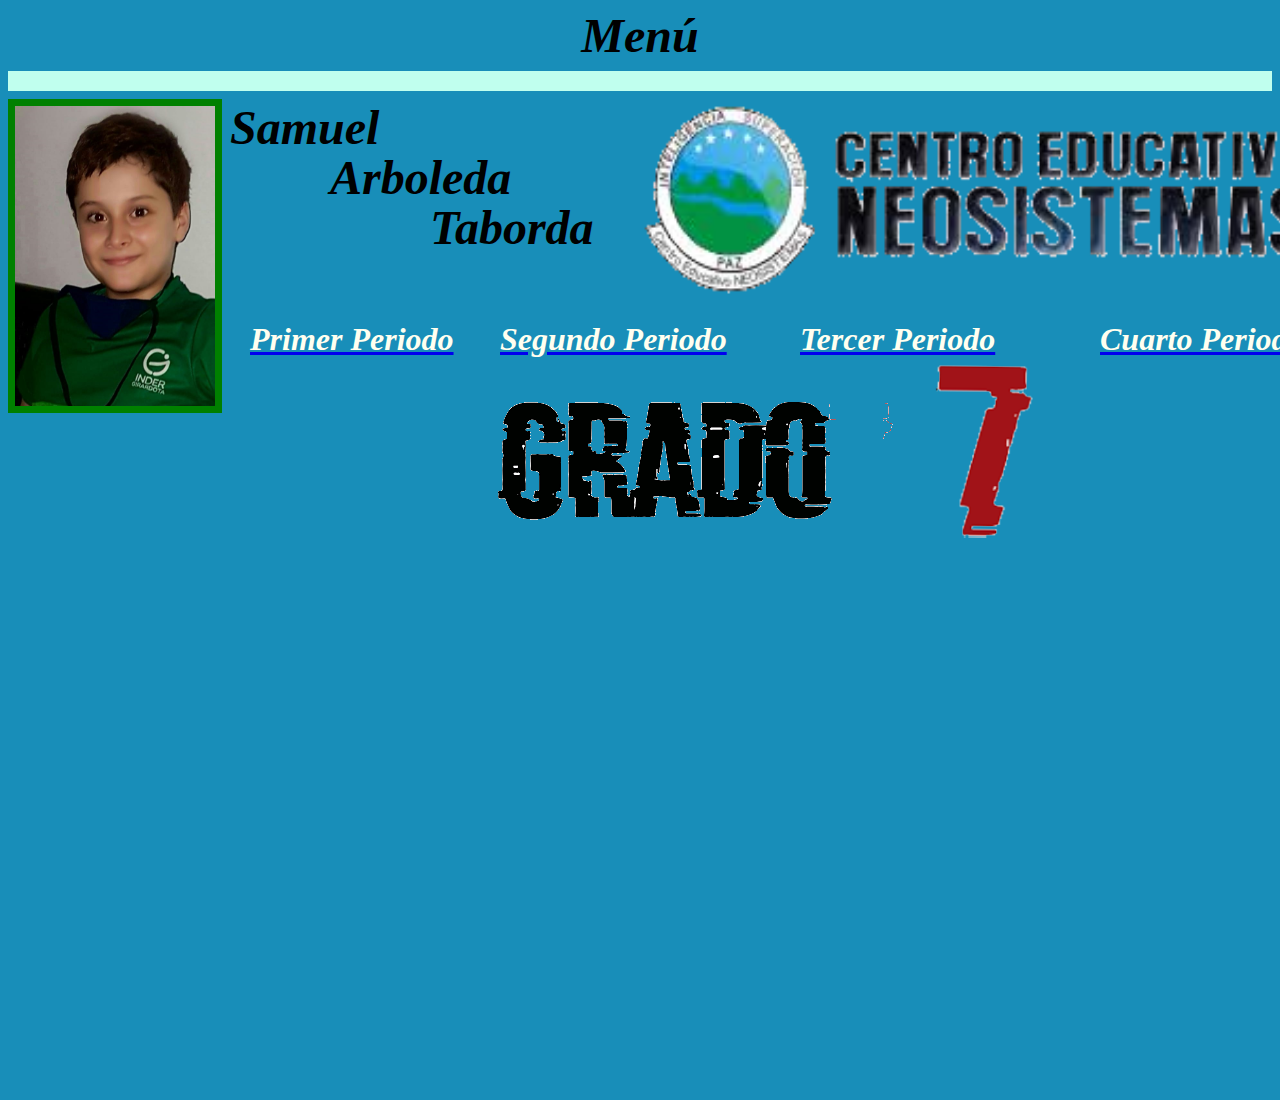
<file: index.html>
<!DOCTYPE html>
<html>
<head> 
	<meta charset="utf-8">
	<title> Pagína de trabajos</title>
</head>
<body bgcolor="#188EB9">
	<font face="Bahnschrift SemiBold" size="30px" color="black "><center><b><i>Menú</i></b></center></font>
	<hr color="coffee" size="20px">
	<img style="border: 7px solid; color: green;"src="samuel1.jpeg"alt="" width="200" height="300">
	<div style="position: absolute;top: 100px;left:230px"><font face="Bahnschrift SemiBold" size="10px" color="black "><left><b><i> Samuel<left></b></i></font></div>
	<div style="position: absolute;top: 150px;left: 330px"><font face="Bahnschrift SemiBold" size="10px" color="black "><left><b><i> Arboleda<left></b></i></font></div>
	<div style="position: absolute;top: 200px;left: 430px"><font face="Bahnschrift SemiBold" size="10px" color="black "><left><b><i> Taborda<left></b></i></font></div>
	<div style="position: absolute;top: 100px; left:630px"><img src="colegio.png" style="border: 0px solid; color: green;width:700px; height:200px"></div> 

	<div style="position: absolute;top: 300px; left: 250px;z-index: 10;background-size: cover;width:900px; height:800px"><a href="p1.html"><font face="Bahnschrift SemiBold" color="#FFFFF"><h1><i>Primer Periodo</i></h1></font></a></div>    


	 <div style="position: absolute;top: 300px; left: 500px;z-index: 10;background-size: cover;width:900px; height:800px"><a href="p2.html"><font face="Bahnschrift SemiBold" color="#FFFFF"><h1><i>Segundo Periodo</i></h1></font></a></div>    

	<div style="position: absolute;top: 300px; left: 800px;z-index: 10;background-size: cover;width:900px; height:800px"><a href="tp.html"><font face="Bahnschrift SemiBold" color="#FFFFF"><h1><i>Tercer Periodo</i></h1></font></a></div>    

	<div style="position: absolute;top: 300px; left: 1100px;z-index: 10;background-size: cover;width:900px; height:800px"><a href="p4.html"><font face="Bahnschrift SemiBold" color="#FFFFF"><h1><i>Cuarto Periodo</i></h1></font></a></div>    

	<div style="position: absolute;top: 100px; left: 50px; z-index:5;" ><img src="grado.png"></div> 

	<div style="position: absolute;top: 110px; left: 200px ;z-index: 5;"><img src="septimo.png"></div>          	
       	 	         	
</body>  	
</html>
</file>
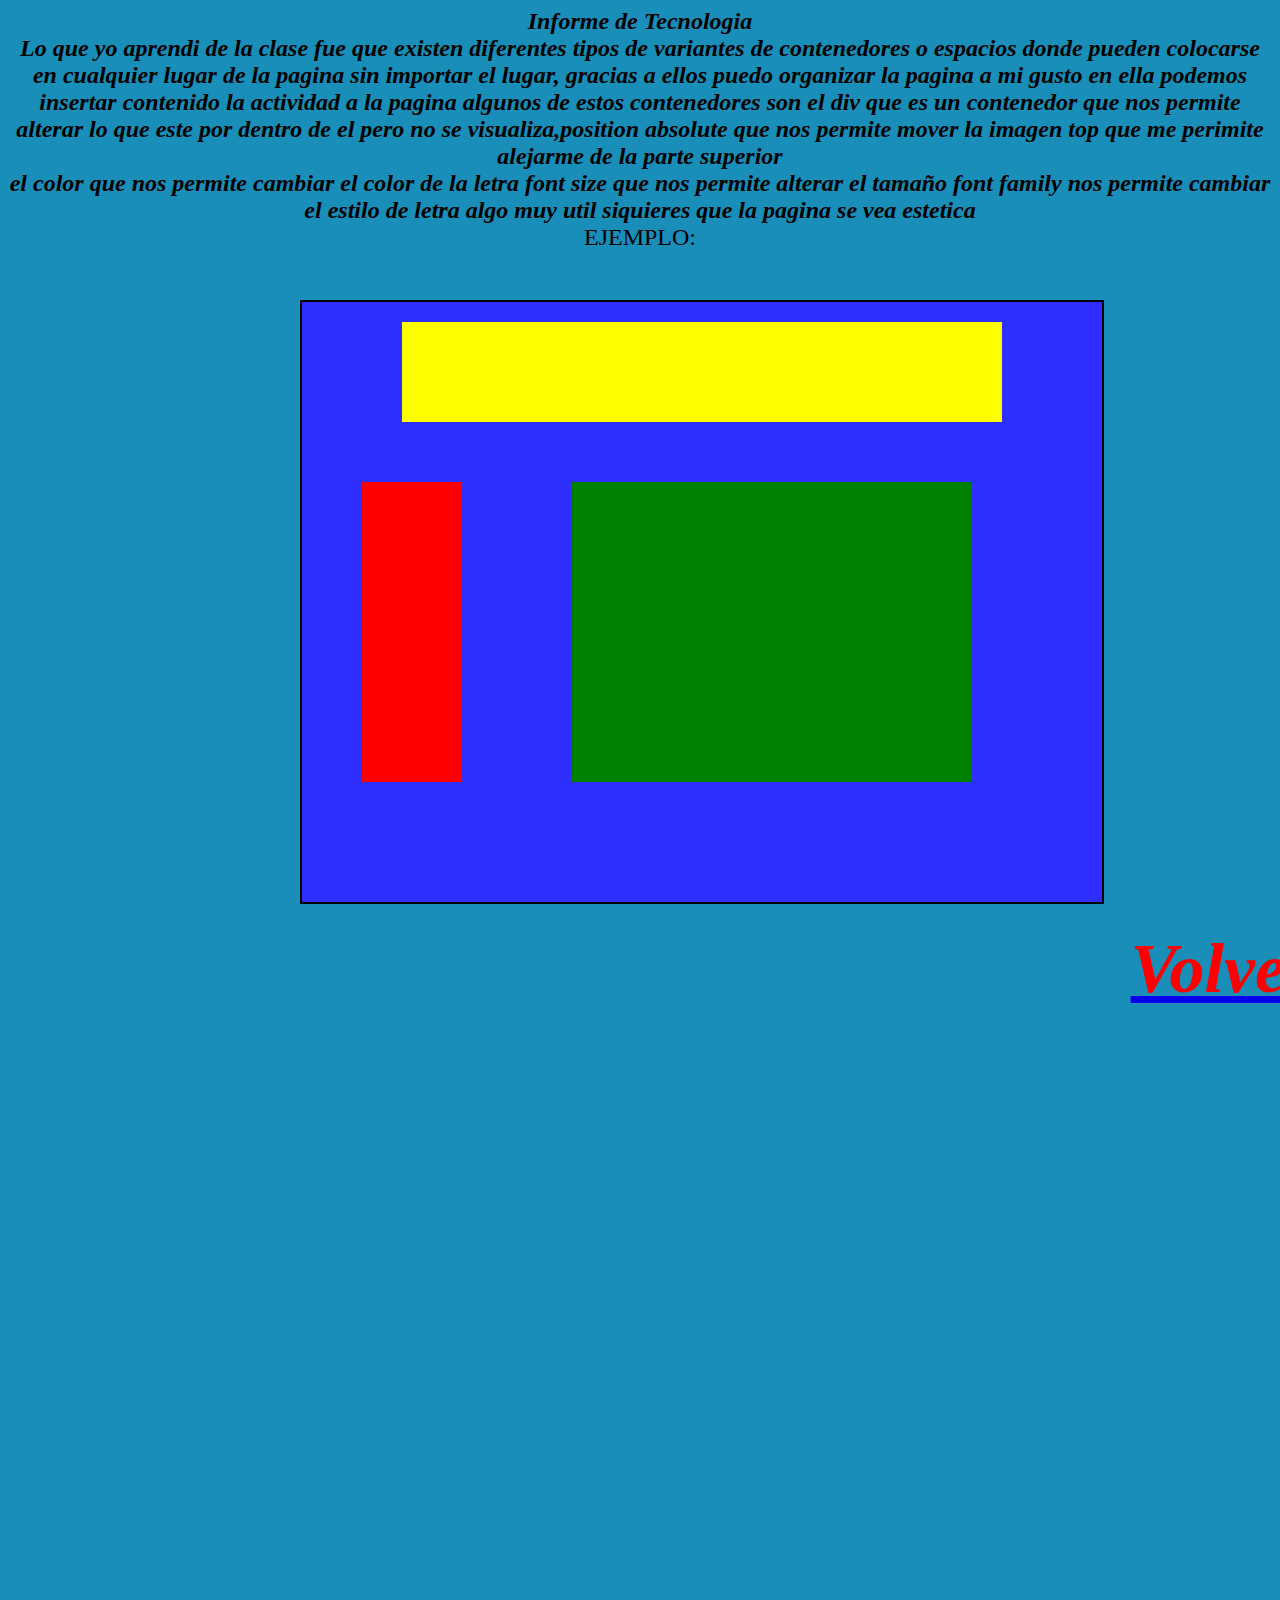
<file: A1.html>
<!DOCTYPE html>
<html>
<head>
	<title>Actividad 1</title>
</head>
<body bgcolor="#188EB9"><div>
	<center>
	<font face="Bahnschrift SemiBold" size="5px" color="black "><center><b><i>Informe de Tecnologia</i></b></center></font>
<div style=”text-align: justify;” 
style="position: absolute;top: 50px;right:  300px"><font face="Bahnschrift SemiBold" size="5px" color="black "><right><b><i>Lo que yo aprendi de la clase fue que existen
diferentes tipos de variantes de contenedores 
o espacios donde pueden colocarse en cualquier
lugar de la pagina sin importar el lugar, gracias a ellos puedo organizar la pagina a mi gusto
en ella podemos insertar  contenido la actividad a la pagina algunos de estos contenedores son
el div que es un contenedor que nos permite alterar
lo que este por dentro de el pero no se visualiza,position absolute que nos permite mover la imagen top que me perimite alejarme de la parte superior<br>
el color que nos permite cambiar el color de la letra
font size que nos permite alterar el tamaño font family nos permite cambiar el estilo de letra algo muy util siquieres que la pagina se vea estetica</i></b></right><br>
EJEMPLO:
<br>
</font>
</div>
<div style=" position: absolute;top: 300px; left: 300px;width: 800px; height: 600px; background: #2E2EFE; border:solid black 2px; ">

	 	 <div style=" position: absolute;top:20px; left:100px;width: 600px; height: 100px; background: yellow; font-size: 35px;font-family: Cooper Black;">
	 	 	<br>
	 	 	
	 	 	
	 	 </div>

	 	 <div style=" position: absolute;top:170px; left:50px;width: 500px; height: 400px; background: ; font-size: 35px;">

	 	 	<div style=" position: absolute;top:10px; left:10px;width: 100px; height: 300px; background: red;">
	 	 		
	 	 	</div>

	 	 	<div style=" position: absolute;top:10px; left:220px;width: 400px; height: 300px; background: green ;">
<div style="position: absolute;top: 400px; left: 200px;z-index: 10;background-size: cover;width:900px; height:800px"><a href="index.html"><font face="Bahnschrift SemiBold" color="#FF0000"><h1><i>Volver</i></h1></font></a></div>
	 	 			
	 	 				





	 	 		</table>
	 	 	</div>
	 	 	
	 	 </div>



	 </div>








</center>







</div>
</body>
</html>
</file>
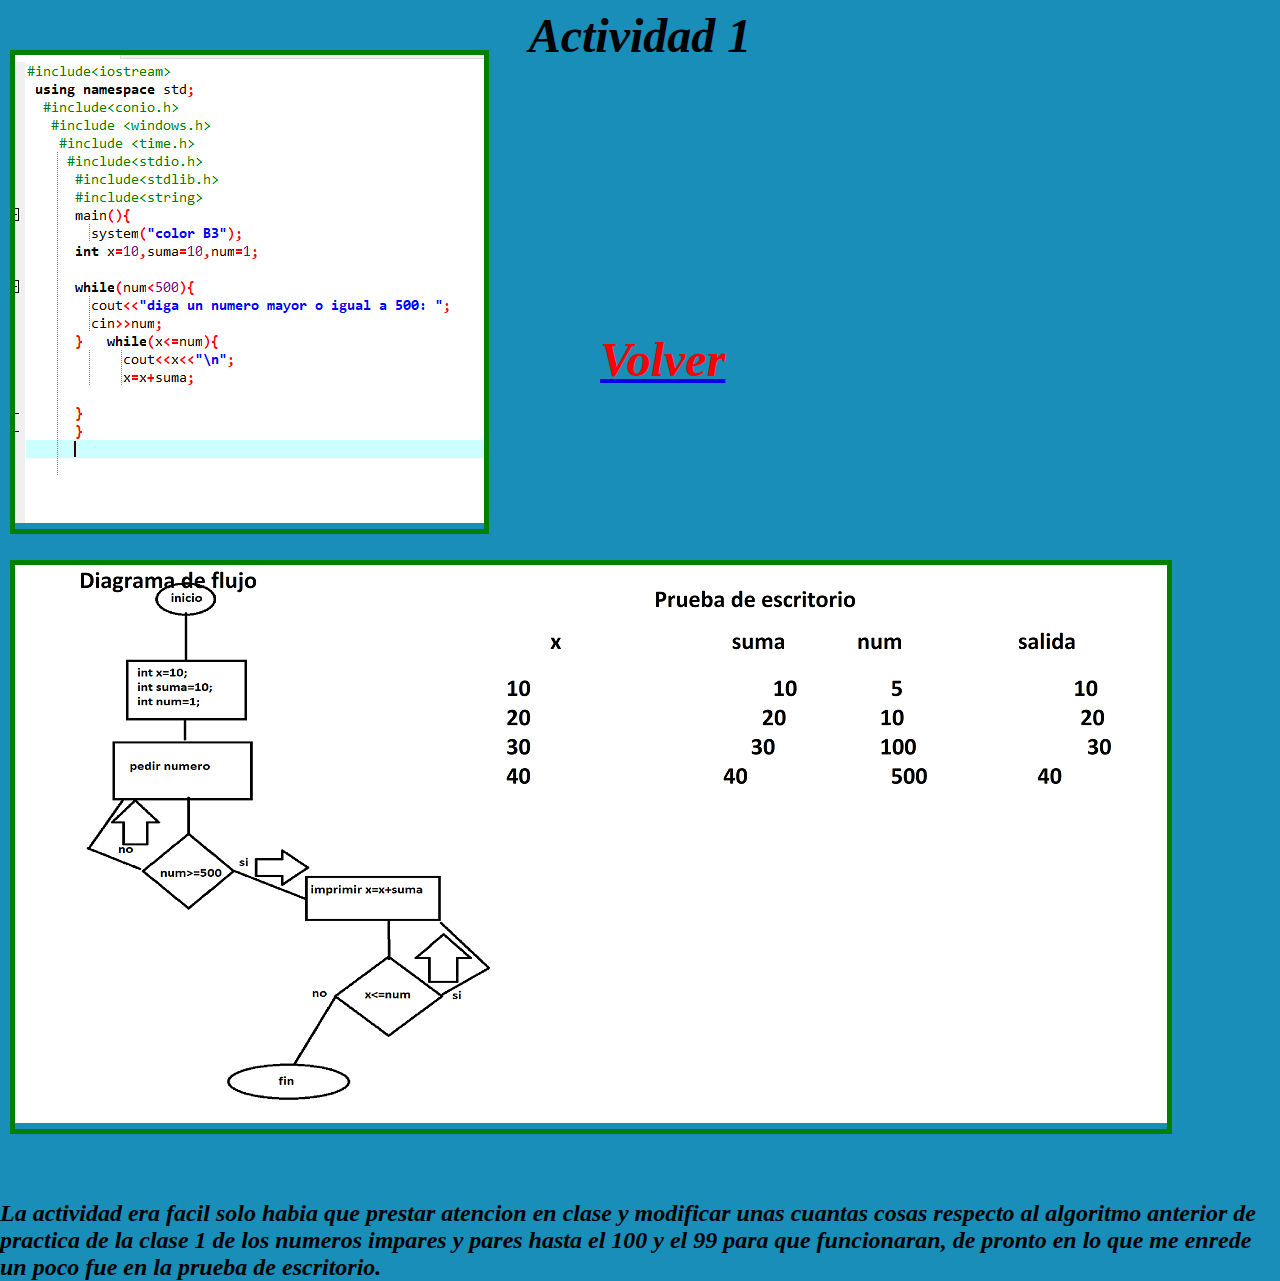
<file: A1p2.html>
<!DOCTYPE html>
<html>
<head>
	<title>Pagina de trabajos</title>
</head>
<body bgcolor="#188EB9">
	<font face="Bahnschrift SemiBold" size="30px" color="black "><center><b><i>Actividad 1</i></b></center></font>
<div 
 style="position: absolute;top: 1200px;right:  10px"><font face="Bahnschrift SemiBold" size="5px" color="black "><right><b><i>La actividad era facil solo habia que prestar 
 atencion en clase y modificar unas cuantas cosas respecto al algoritmo
  anterior de practica de la clase 1 de los numeros impares y pares 
hasta el 100 y el 99  para que funcionaran, de pronto en lo que me enrede
 un poco fue en la prueba de escritorio.</i></b></right><br></div>

 <div style="position: absolute;top: 300px; left: 600px;z-index: 10;background-size: cover;width:900px; height:800px"><a href="index.html"><font face="Bahnschrift SemiBold" color="#FF0000"><h1><i>Volver</i></h1></font></a></div>
	      	              <div style="position: absolute;top: 560px; left: 10px;z-index: 10;background-size: cover;border: solid 5px green"><img src="diagrama.png"></div>
	      	              <div style="position: absolute;top: 50px; left: 10px;z-index: 10;background-size: cover;border: solid 5px green"><img src="actividad.png"></div>






















</body>
</html>
</file>
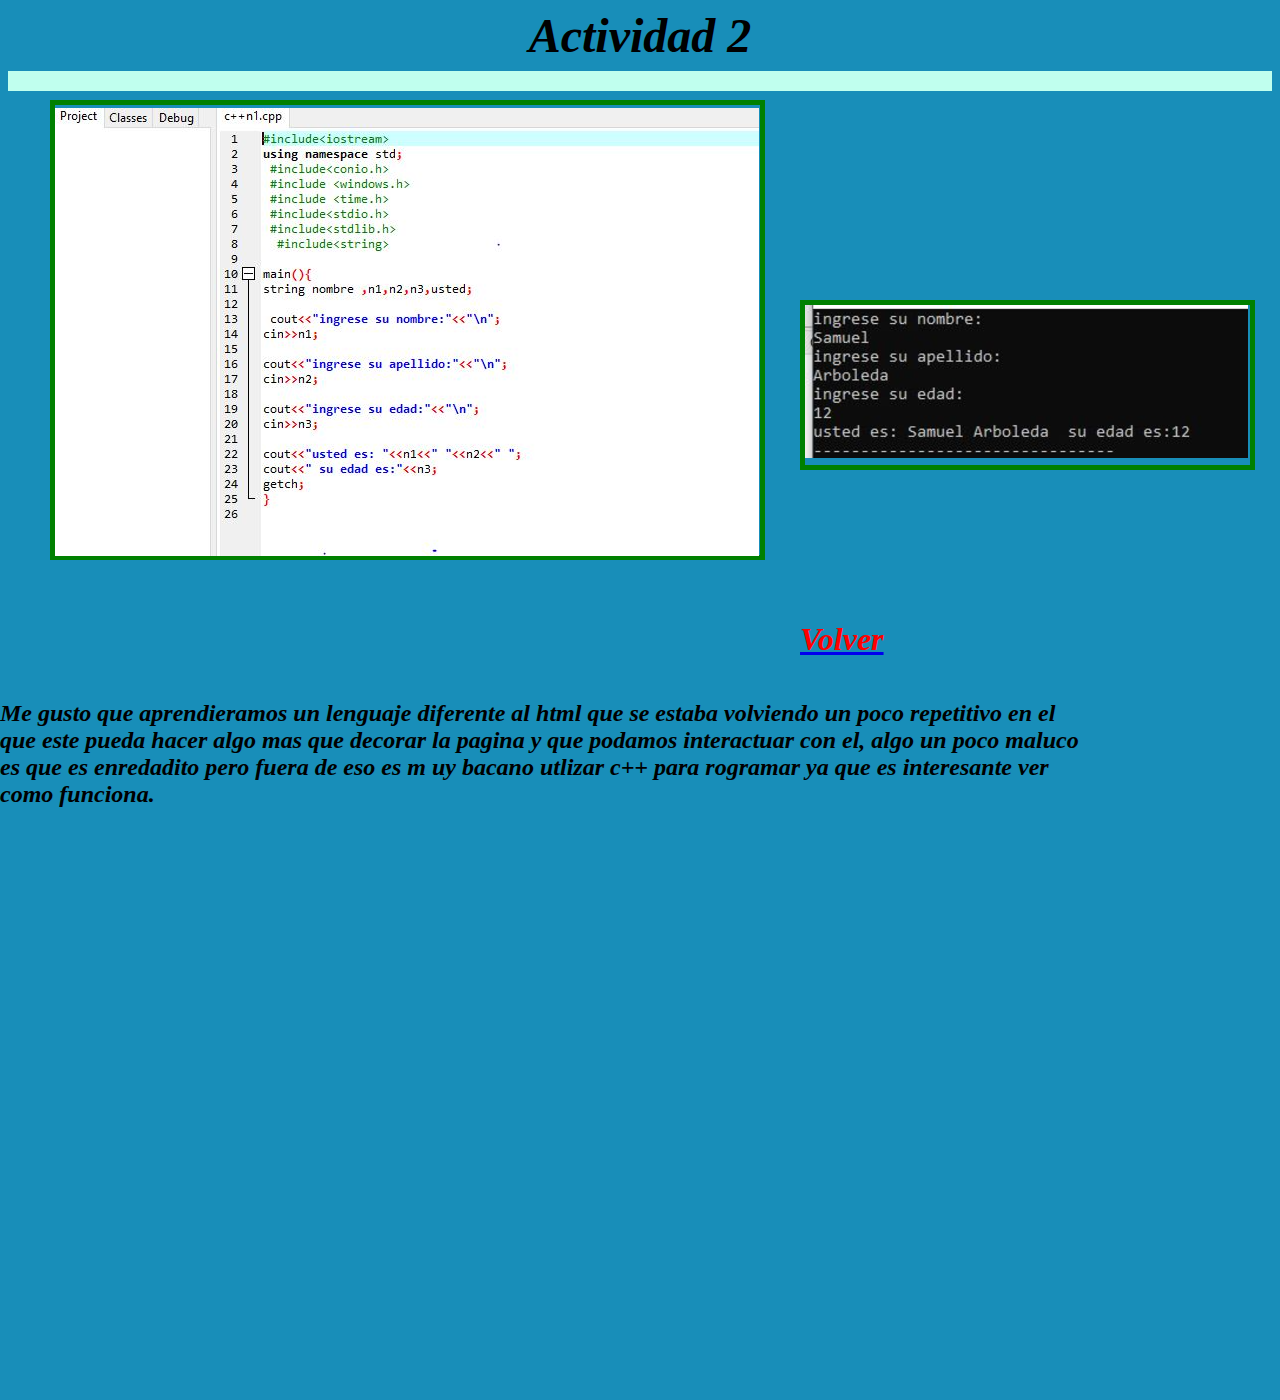
<file: A2.html>
<!DOCTYPE html>
<html>
<head> 
	<meta charset="utf-8">
	<title> Pagína de trabajos</title>
</head>
<body bgcolor="#188EB9">
	<font face="Bahnschrift SemiBold" size="30px" color="black "><center><b><i>Actividad 2</i></b></center></font>
	<hr color="coffee" size="20px">
	<div style="position: absolute;top:100px; left: 50px;z-index: 10;background-size: cover;width:705px; height:450px;border:green 5px solid; "><img src="captura.png"></div>
<div style="position: absolute;top: 300px; left: 800px;z-index: 10;background-size: cover;border: solid 5px green"><img src="ayudaaaa.png"></div>
	<div style="position: absolute;top: 600px; left: 800px;z-index: 10;background-size: cover;width:900px; height:800px"><a href="index.html"><font face="Bahnschrift SemiBold" color="#FF0000"><h1><i>Volver</i></h1></font></a></div>
	<div 
 style="position: absolute;top: 700px;right:  200px"><font face="Bahnschrift SemiBold" size="5px" color="black "><right><b><i>Me gusto que aprendieramos un lenguaje diferente al html que se estaba volviendo un poco repetitivo en el que este pueda hacer algo mas que decorar la pagina y que podamos interactuar con el, algo un poco maluco es que es enredadito pero fuera de eso es m uy bacano utlizar c++ para rogramar ya que es interesante ver como funciona.</i></b></right><br></div>
	      	              </body>  	
</html>
</file>
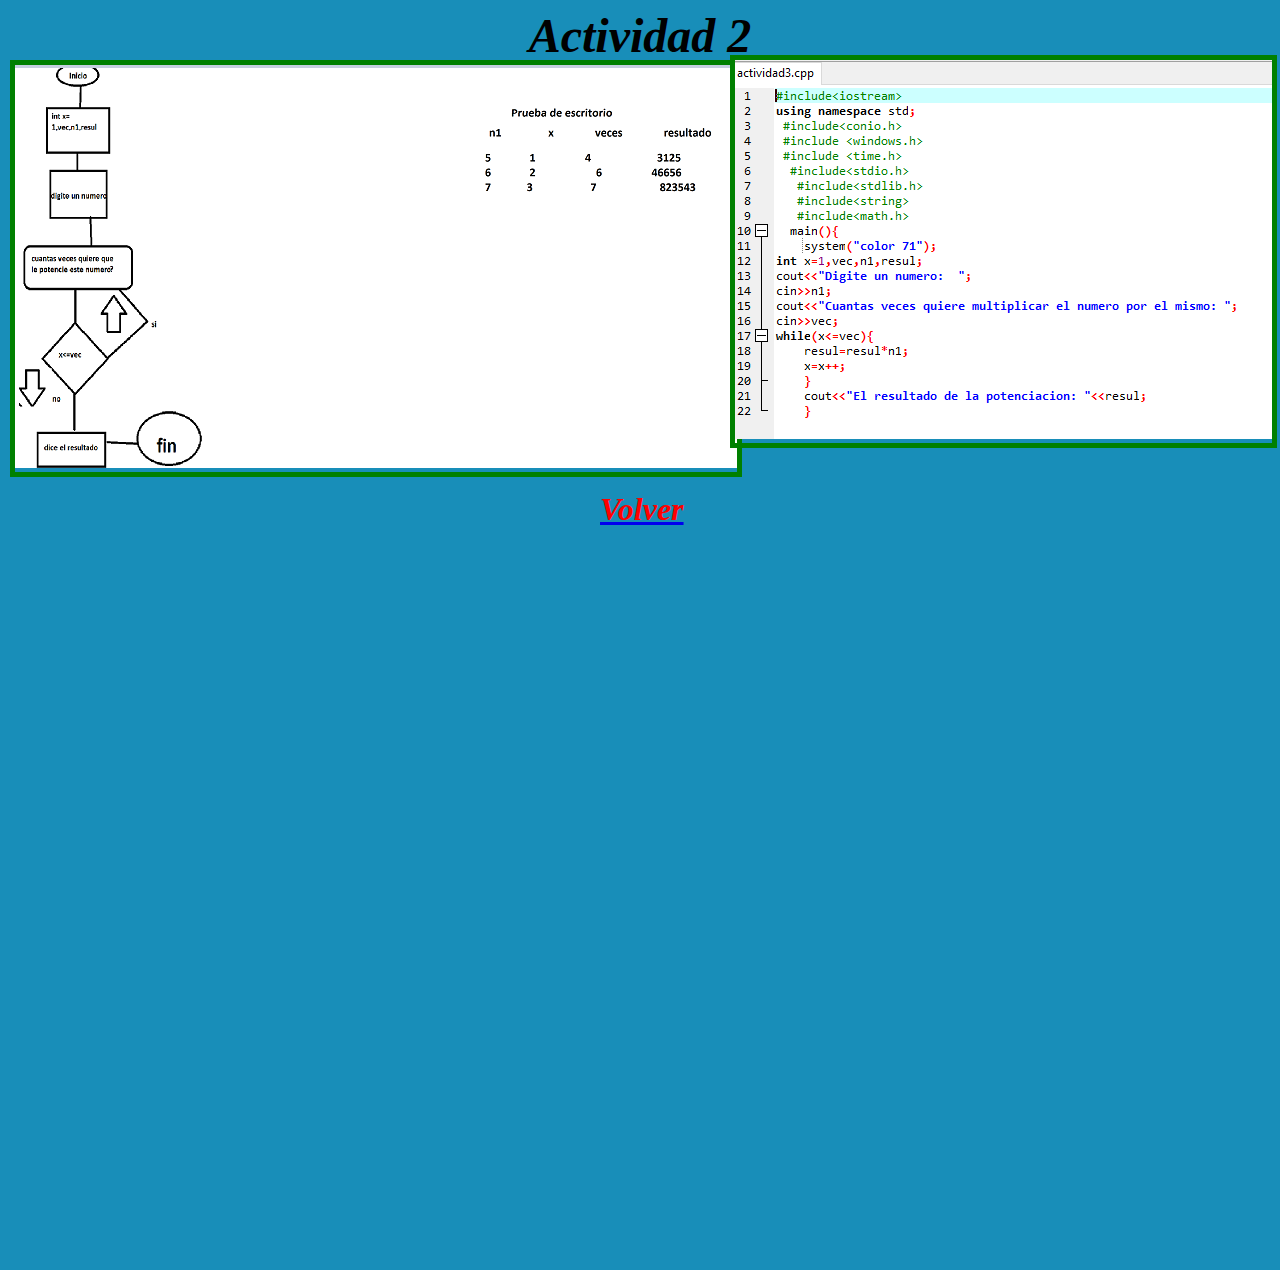
<file: A2p2.html>
<!DOCTYPE html>
<html>
<head>
	<title></title>
</head>
<body bgcolor="#188EB9">
	<font face="Bahnschrift SemiBold" size="30px" color="black "><center><b><i>Actividad 2 </i></b></center></font> 
	  <div style="position: absolute;top: 470px; left: 600px;z-index: 10;background-size: cover;width:900px; height:800px"><a href="index.html"><font face="Bahnschrift SemiBold" color="#FF0000"><h1><i>Volver</i></h1></font></a></div>
<div style="position: absolute;top: 60px; left: 10px;z-index: 10;background-size: cover;border: solid 5px green"><img src="diagramapreueba2.png"></div>
<div style="position: absolute;top: 55px; left: 57%;z-index: 10;background-size: cover;border: solid 5px green"><img src="actividad33.png"></div>
</body>
</html>
</file>
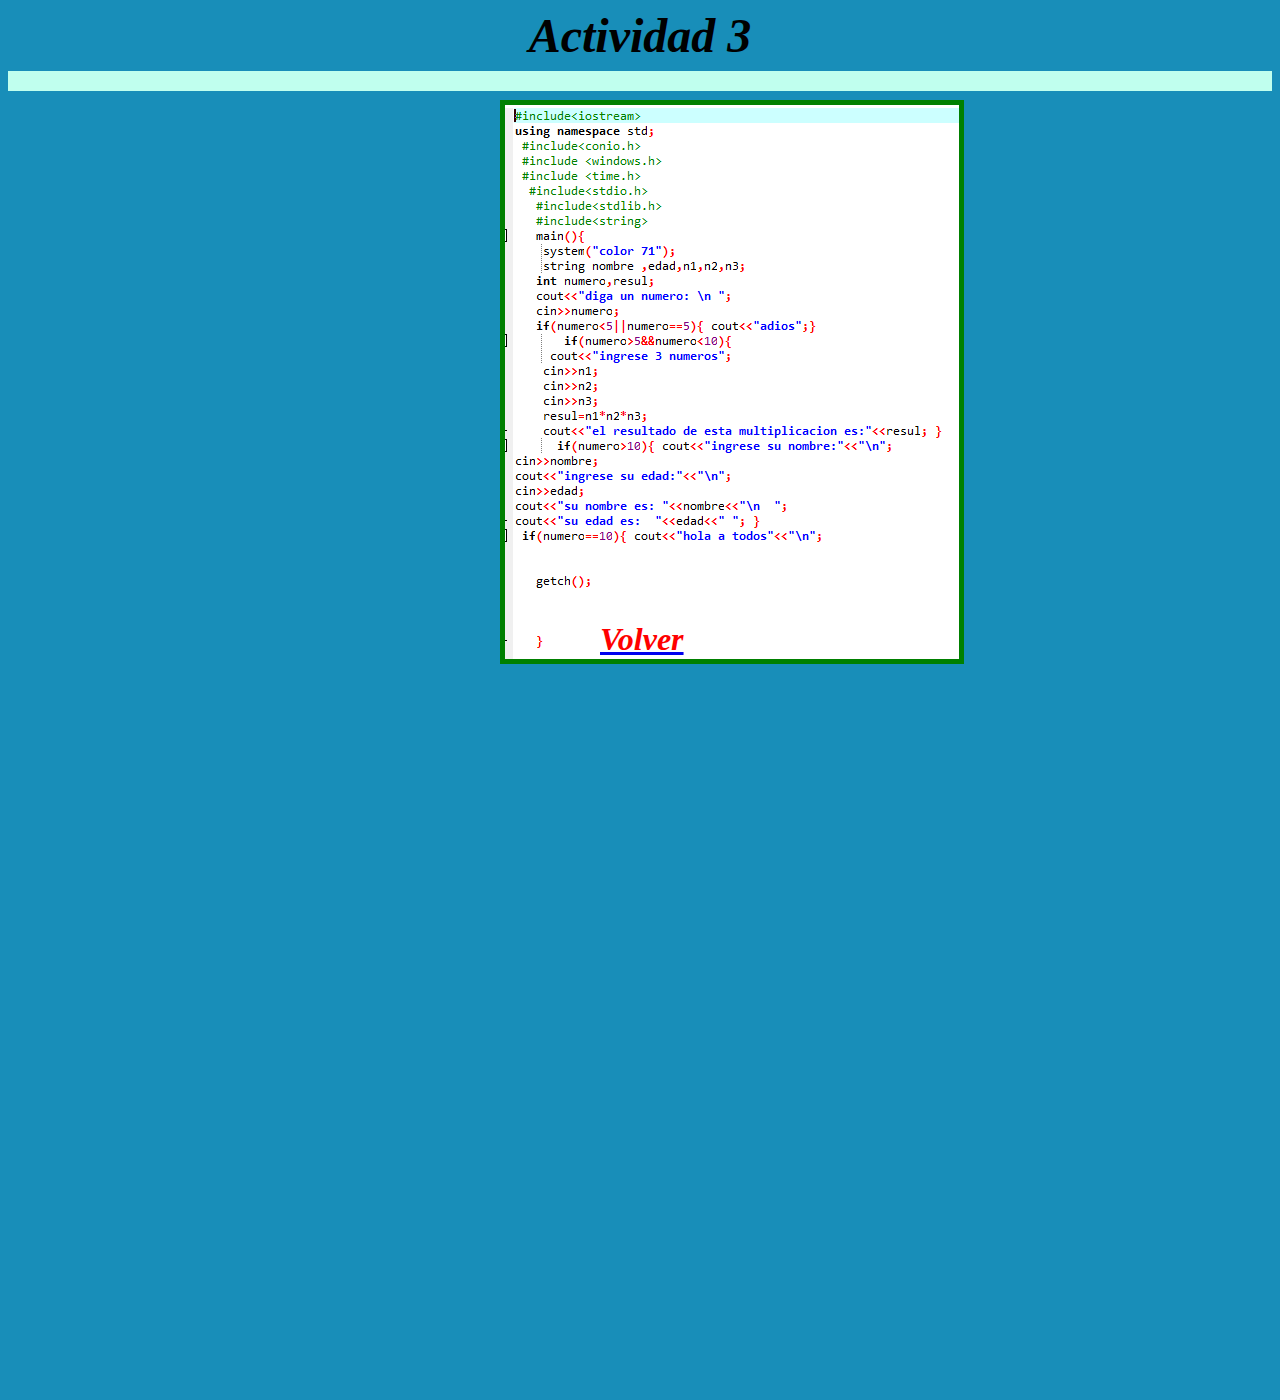
<file: A3.html>
<doctype html>
	<html>
	<head> 
		<meta charset="utf-8">
		<title> Pagína de trabajos</title>
	<head>
	      <body bgcolor="#188EB9">
	      	   <font face="Bahnschrift SemiBold" size="50px" color="black "><center><b><i>Actividad 3</i></b></center></font>
	      	        <hr color="coffee" size="20px">
	      	        <div style="position: absolute;top: 100px; left: 500px;z-index: 10;background-size: cover;border: solid 5px green"><img src="3a.png"></div>
	      	              <div style="position: absolute;top: 600px; left: 600px;z-index: 10;background-size: cover;width:900px; height:800px"><a href="index.html"><font face="Bahnschrift SemiBold" color="#FF0000"><h1><i>Volver</i></h1></font></a></div>
	      	              </body>  	
</html>
</file>
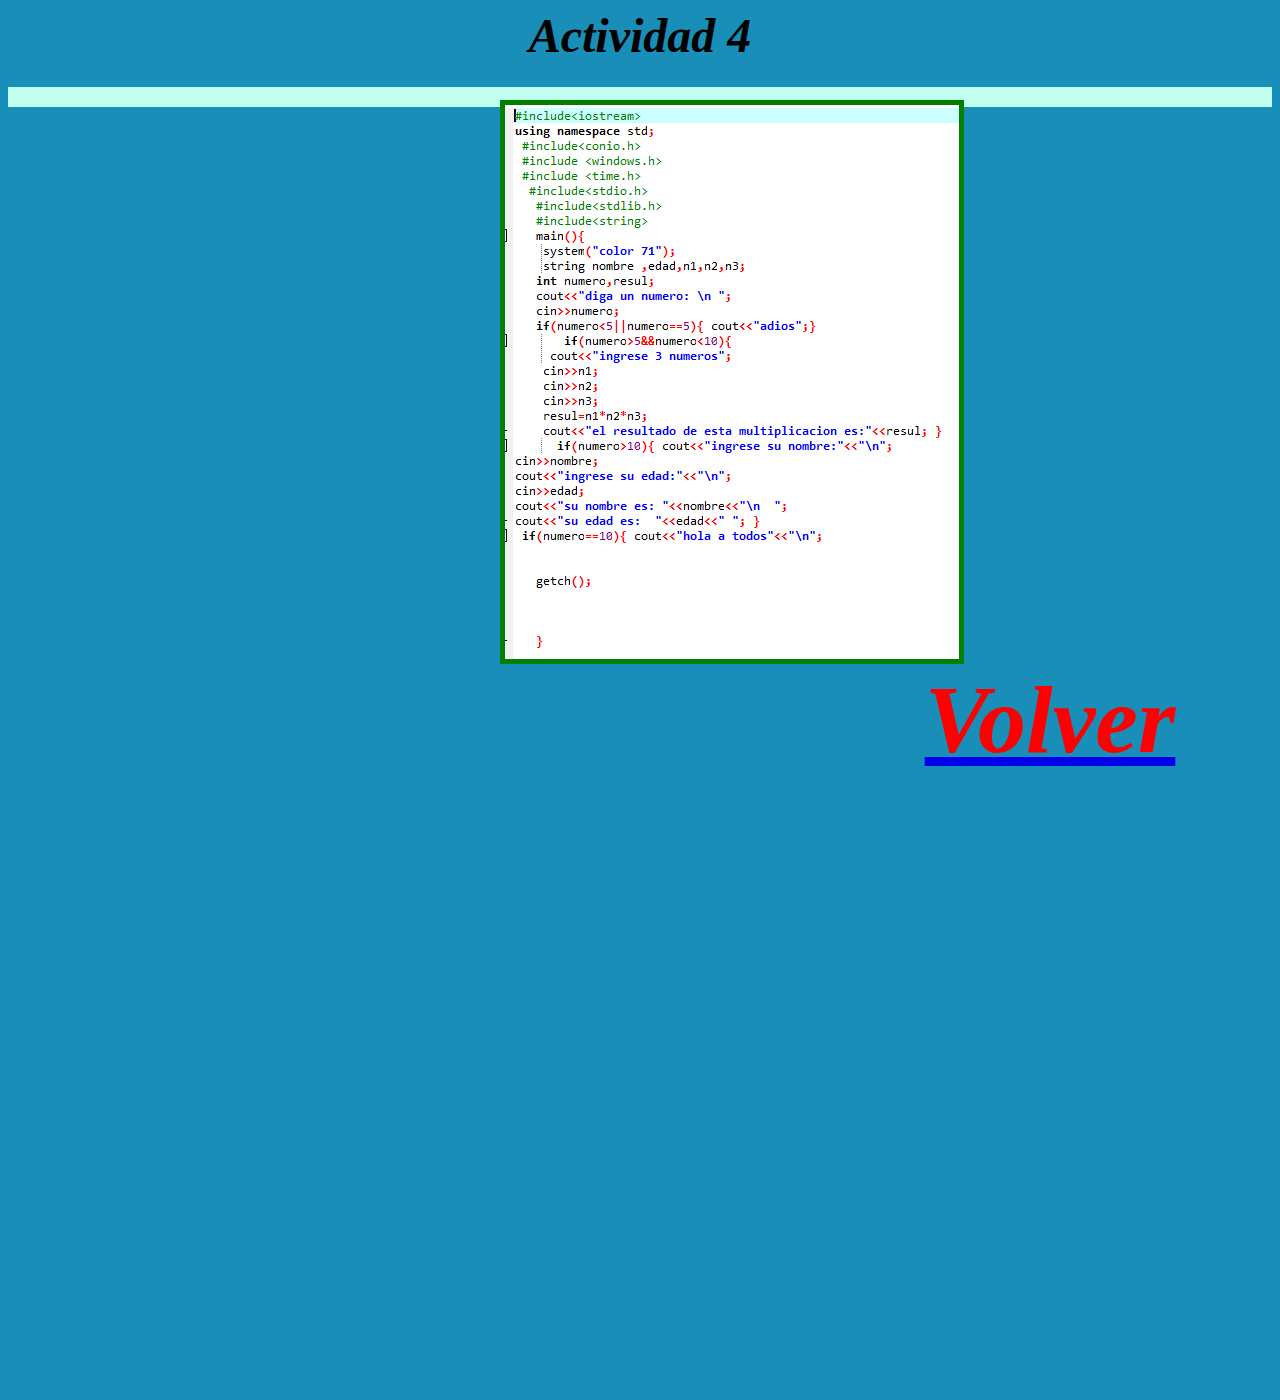
<file: A4.html>
<doctype html>
	<html>
	<head> 
		<meta charset="utf-8">
		<title> Pagína de trabajos</title>
	<head>
		
	      <body bgcolor="#188EB9">
	      	   <font face="Bahnschrift SemiBold" size="50px" color="black "><center><b><i>Actividad 4<center><b><i>	      	        <hr color="coffee" size="20px">
	      	        <div style="position: absolute;top: 100px; left: 500px;z-index: 10;background-size: cover;border: solid 5px green"><img src="3a.png"></div>
	      	              <div style="position: absolute;top: 600px; left: 600px;z-index: 10;background-size: cover;width:900px; height:800px"><a href="index.html"><font face="Bahnschrift SemiBold" color="#FF0000"><h1><i>Volver</i></h1></font></a></div>
	      	              </body>  	
</html>
</file>
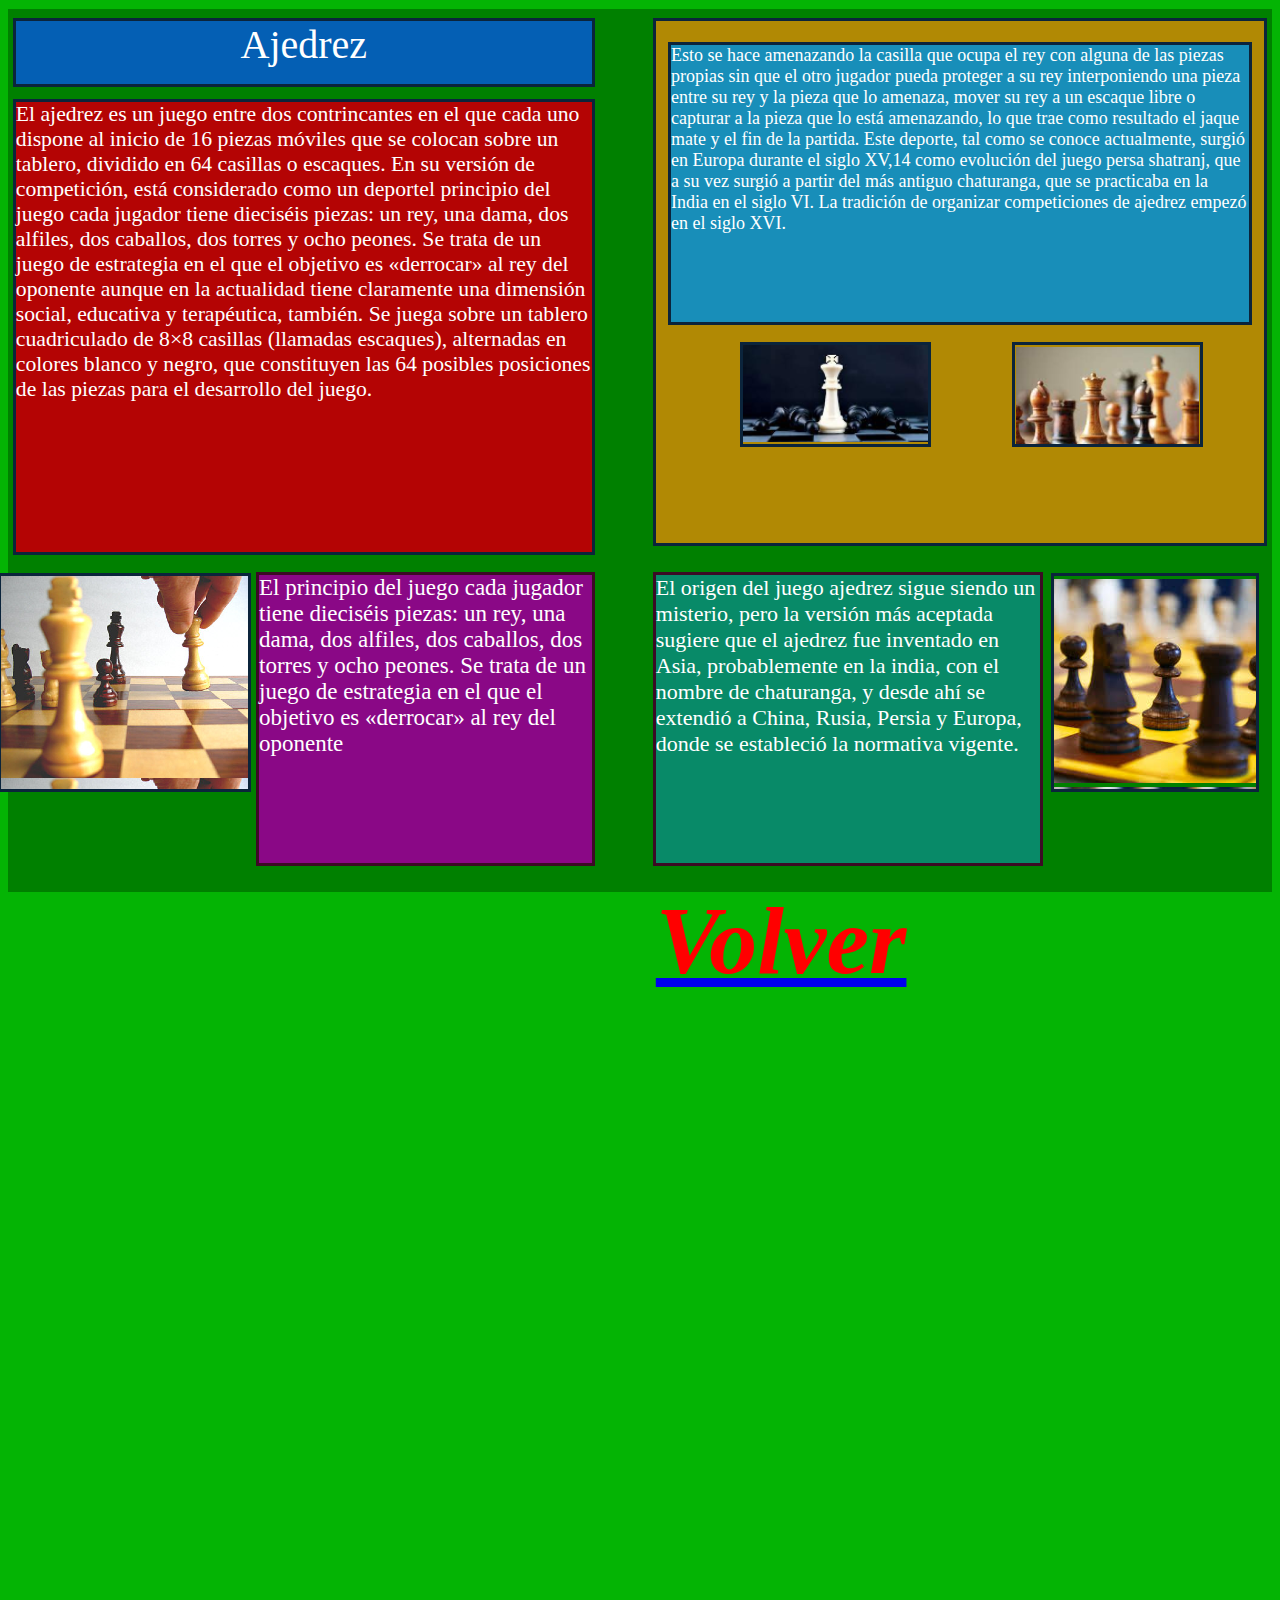
<file: a4p2.html>
<!DOCTYPE html>
<html>
<head>
	<title>Pagina de trabajos</title>
		<link rel="stylesheet" type="text/css" href="a4p2.css">
</head>
<body>
	<div class="#188EB9">
<div class="cuno"></div>
<font face="Bahnschrift SemiBold" size="30px" color="white"><center><font face="Bahnschrift SemiBold" size="50px" color="black "><div class="titulo">Ajedrez</div></center>
<font face="Bahnschrift SemiBold" size="50px" color="white "><div class="parrafo">El ajedrez es un juego entre dos contrincantes en el que cada uno dispone al inicio de 16 piezas móviles que se colocan sobre un tablero,​ dividido en 64 casillas o escaques. En su versión de competición, está considerado como un deportel principio del juego cada jugador tiene dieciséis piezas: un rey, una dama, dos alfiles, dos caballos, dos torres y ocho peones. Se trata de un juego de estrategia en el que el objetivo es «derrocar» al rey del oponente aunque en la actualidad tiene claramente una dimensión social, educativa​ y terapéutica,​ también.
Se juega sobre un tablero cuadriculado de 8×8 casillas (llamadas escaques), alternadas en colores blanco y negro, que constituyen las 64 posibles posiciones de las piezas para el desarrollo del juego. </div>
<font face="Bahnschrift SemiBold" size="30px" color="white "><div class="parrafo1">El principio del juego cada jugador tiene dieciséis piezas: un rey, una dama, dos alfiles, dos caballos, dos torres y ocho peones. Se trata de un juego de estrategia en el que el objetivo es «derrocar» al rey del oponente</div>

<font face="Bahnschrift SemiBold" size="50px" color="white "><div class="parrafo3">El origen del juego ajedrez sigue siendo un misterio, pero la versión más aceptada sugiere que el ajedrez fue inventado en Asia, probablemente en la india, con el nombre de chaturanga, y desde ahí se extendió a China, Rusia, Persia y Europa, donde se estableció la normativa vigente.</div>
<div class="funo"><div class="parrafo2"> Esto se hace amenazando la casilla que ocupa el rey con alguna de las piezas propias sin que el otro jugador pueda proteger a su rey interponiendo una pieza entre su rey y la pieza que lo amenaza, mover su rey a un escaque libre o capturar a la pieza que lo está amenazando, lo que trae como resultado el jaque mate y el fin de la partida.

Este deporte, tal como se conoce actualmente, surgió en Europa durante el siglo XV,14​ como evolución del juego persa shatranj, que a su vez surgió a partir del más antiguo chaturanga, que se practicaba en la India en el siglo VI. La tradición de organizar competiciones de ajedrez empezó en el siglo XVI.
<div class="foto2"></div>
<div class="foto3"></div>
	</div>
<div class="foto1"></div>
<div class="foto4"></div>
<div style="position: absolute;top: 800px; left: 0px;z-index: 10;background-size: cover;width:900px; height:800px"><a href="index.html"><font face="Bahnschrift SemiBold" color="#FF0000"><h1><i>Volver</i></h1></font></a></div>
</body>
</html>
</file>
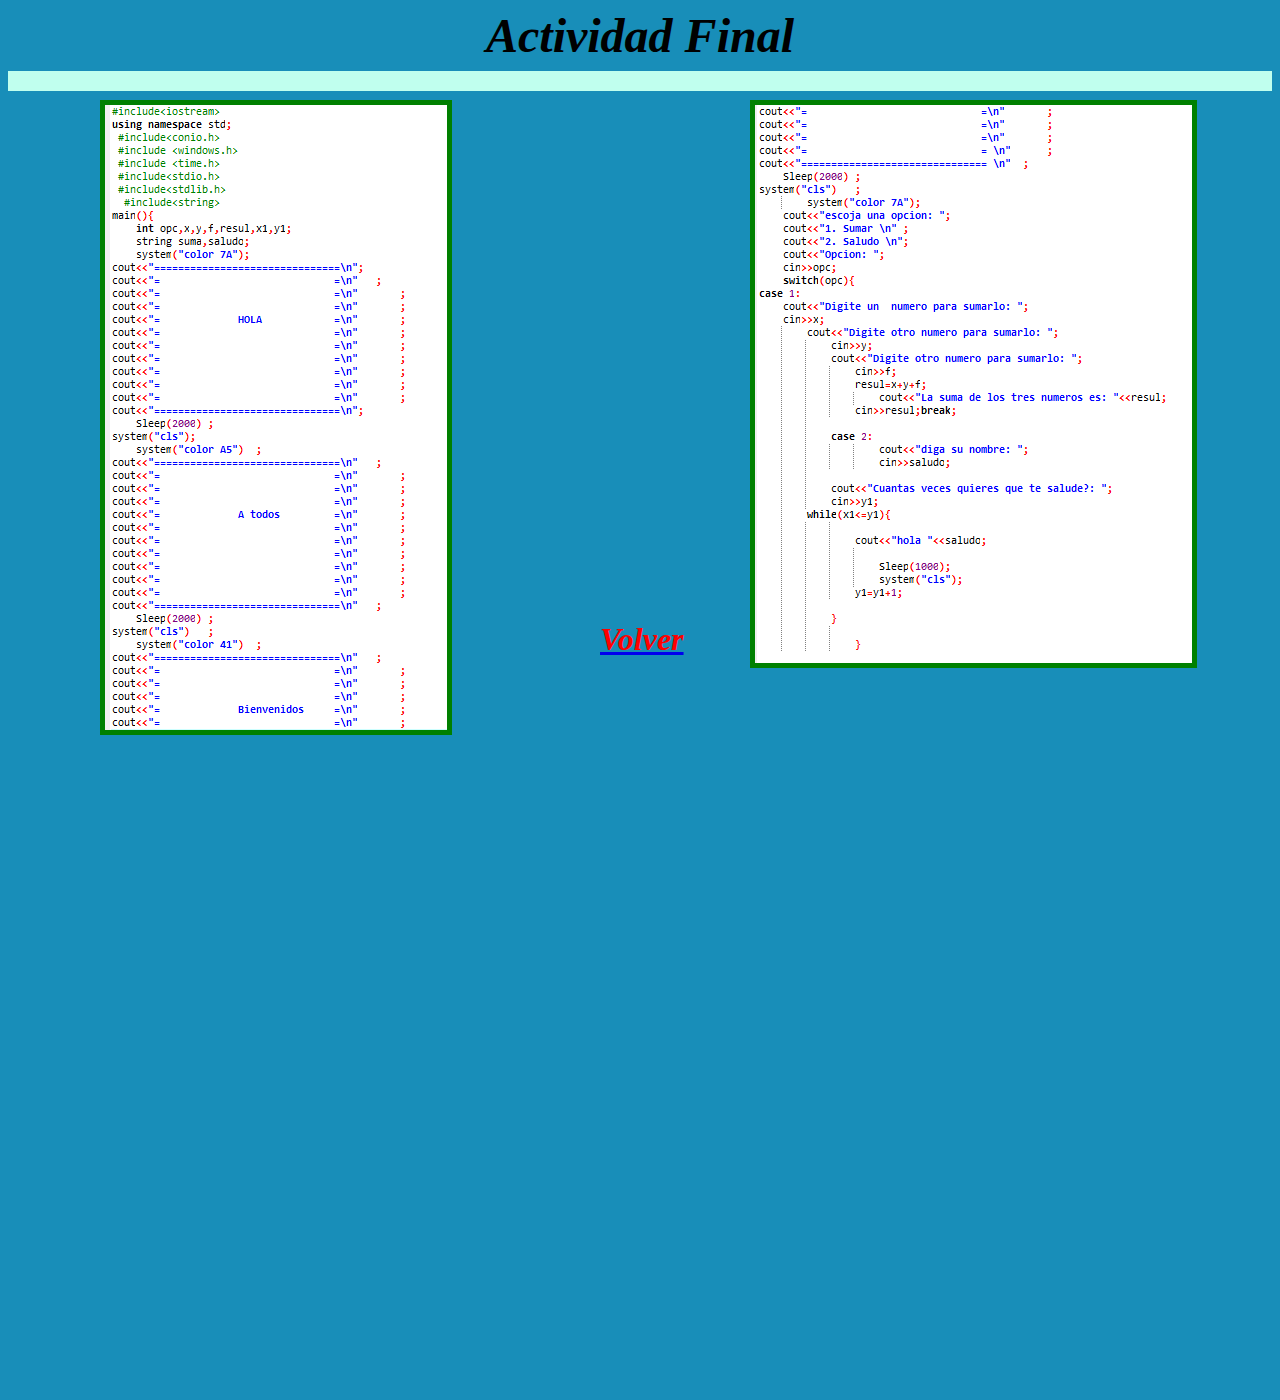
<file: Final.html>
<doctype html>
	<html>
	<head> 
		<meta charset="utf-8">
		<title> Pagína de trabajos</title>
	<head>
	      <body bgcolor="#188EB9">
	      	   <font face="Bahnschrift SemiBold" size="50px" color="black "><center><b><i>Actividad Final</i></b></center></font>
	      	        <hr color="coffee" size="20px">
	      	        <div style="position: absolute;top: 100px; left: 100px;z-index: 10;background-size: cover;border: solid 5px green"><img src="Final1.png"></div>
	      	          <div style="position: absolute;top: 100px; left: 750px;z-index: 10;background-size: cover;border: solid 5px green"><img src="Final2.png"></div>
	      	              <div style="position: absolute;top: 600px; left: 600px;z-index: 10;background-size: cover;width:900px; height:800px"><a href="index.html"><font face="Bahnschrift SemiBold" color="#FF0000"><h1><i>Volver</i></h1></font></a></div>
	      	              </body>  	
</html>
</file>
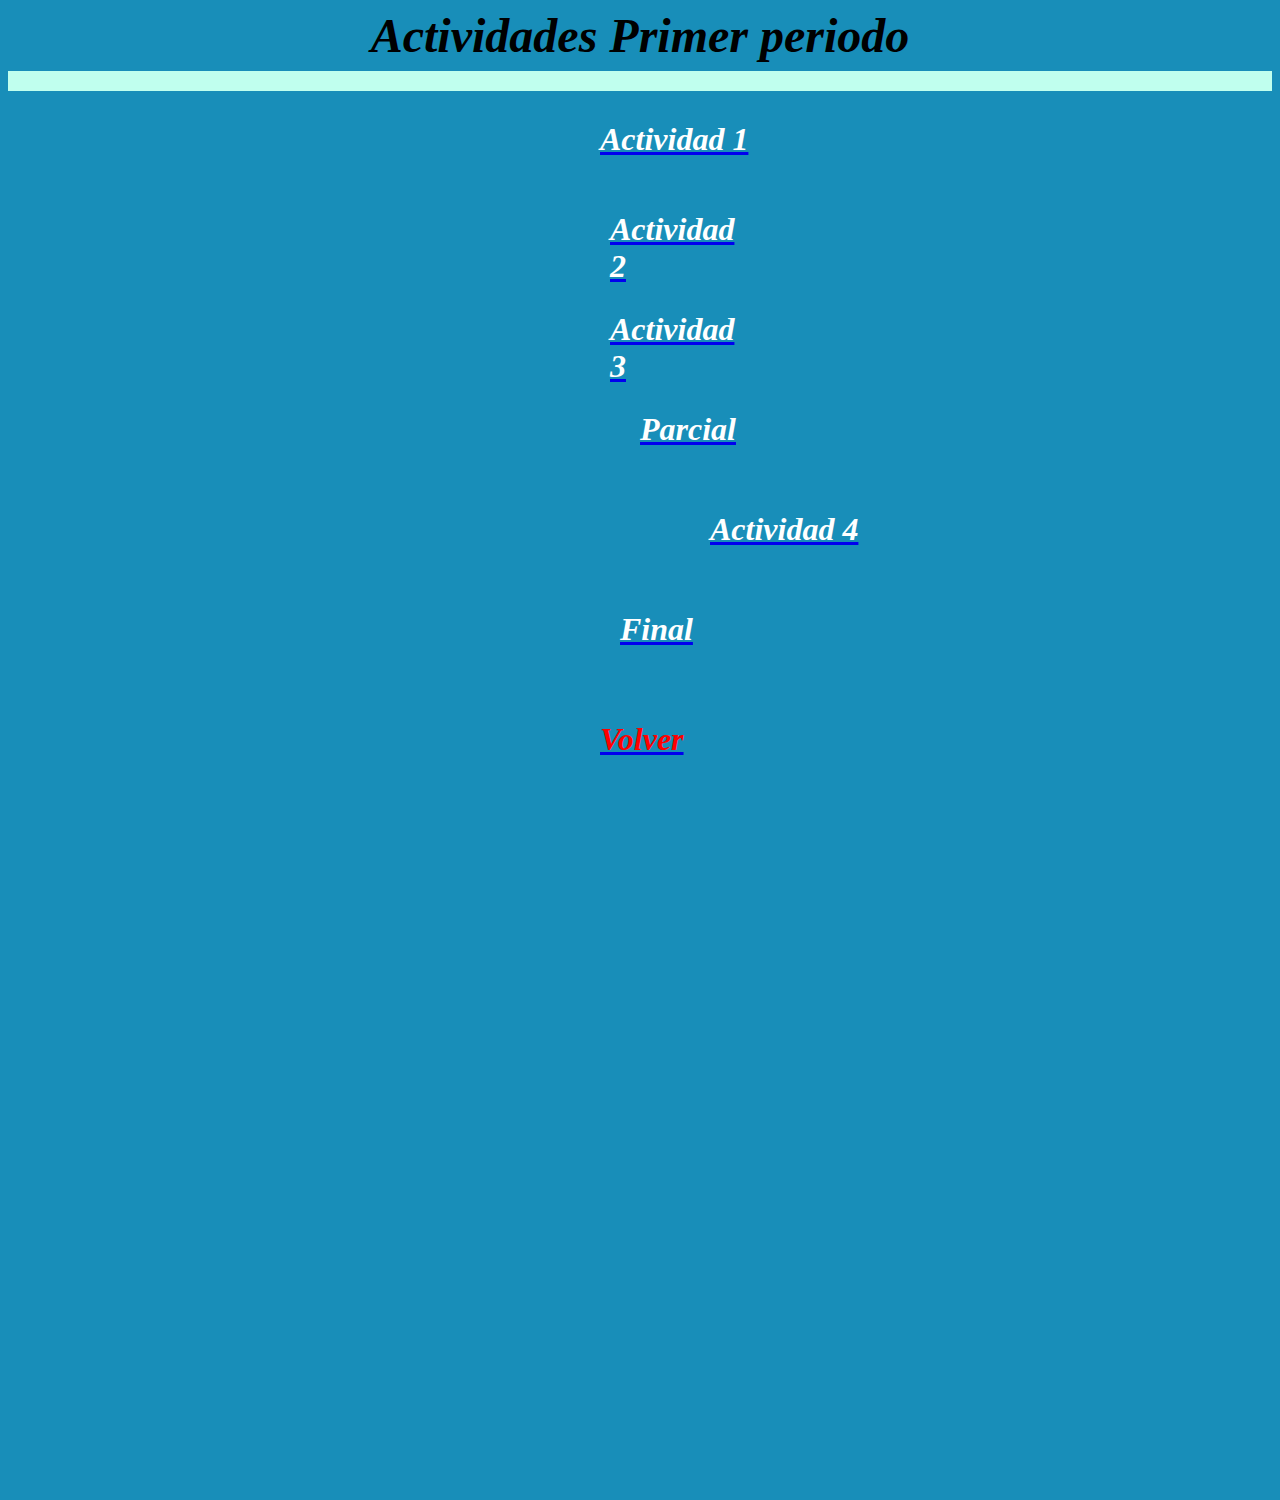
<file: p1.html>
<doctype html>
<html>
	<head> 
		<meta charset="utf-8">
		<title> Pagína de trabajos</title>
	<head>
	      <body bgcolor="#188EB9">
	      	   <font face="Bahnschrift SemiBold" size="50px" color="black "><center><b><i>Actividades Primer periodo</i></b></center></font>
	      	        <hr color="coffee" size="20px">

	      	      <div style="position: absolute;top: 700px; left: 600px;z-index: 9;background-size: cover;width:900px; height:800px"><a href="index.html"><font face="Bahnschrift SemiBold" color="#FF0000"><h1><i>Volver</i></h1></font></a></div>

	      	      <div style="position: absolute;top: 100px; left: 600px;z-index: 10;background-size: cover;width:900px; height:800px"><a href="A1.html"><font face="Bahnschrift SemiBold" color="white"><h1><i>Actividad 1</i></h1></font></a>


	      	      	 <div style="position: absolute;top: 90px; left: 10px;z-index: 10;background-size: cover;width:100px; height:100px"><a href="A2.html"><font face="Bahnschrift SemiBold" color="white"><h1><i>Actividad 2</i></h1></font></a> <div style="position: absolute;top: 300px; left: 100px;z-index: 10;background-size: cover;width:900px; height:800px"><a href="A4.html"><font face="Bahnschrift SemiBold" color="white"><h1><i>Actividad 4</i></h1></font></a>

	      	      	 	 <div style="position: absolute;top: -200px; left: -100px;z-index: 13;background-size: cover;width:100px; height:100px"><a href="A3.html"><font face="Bahnschrift SemiBold" color="white"><h1><i>Actividad 3</i></h1></font></a>


	      	        <div style="position: absolute;top: 100px; left: 30px;z-index: 12;background-size: cover;width:100px; height:100px"><a href="Parcial.html"><font face="Bahnschrift SemiBold" color="white"><h1><i>Parcial</i></h1></font></a>
	      	        </div>

	      	        <div style="position: absolute;top: 300px; left: 10px;z-index: 12;background-size: cover;width:100px; height:100px"><a href="Final.html"><font face="Bahnschrift SemiBold" color="white"><h1><i>Final</i></h1></font></a>
	      	        </div>
	      	      </body>  	
</html>
</file>
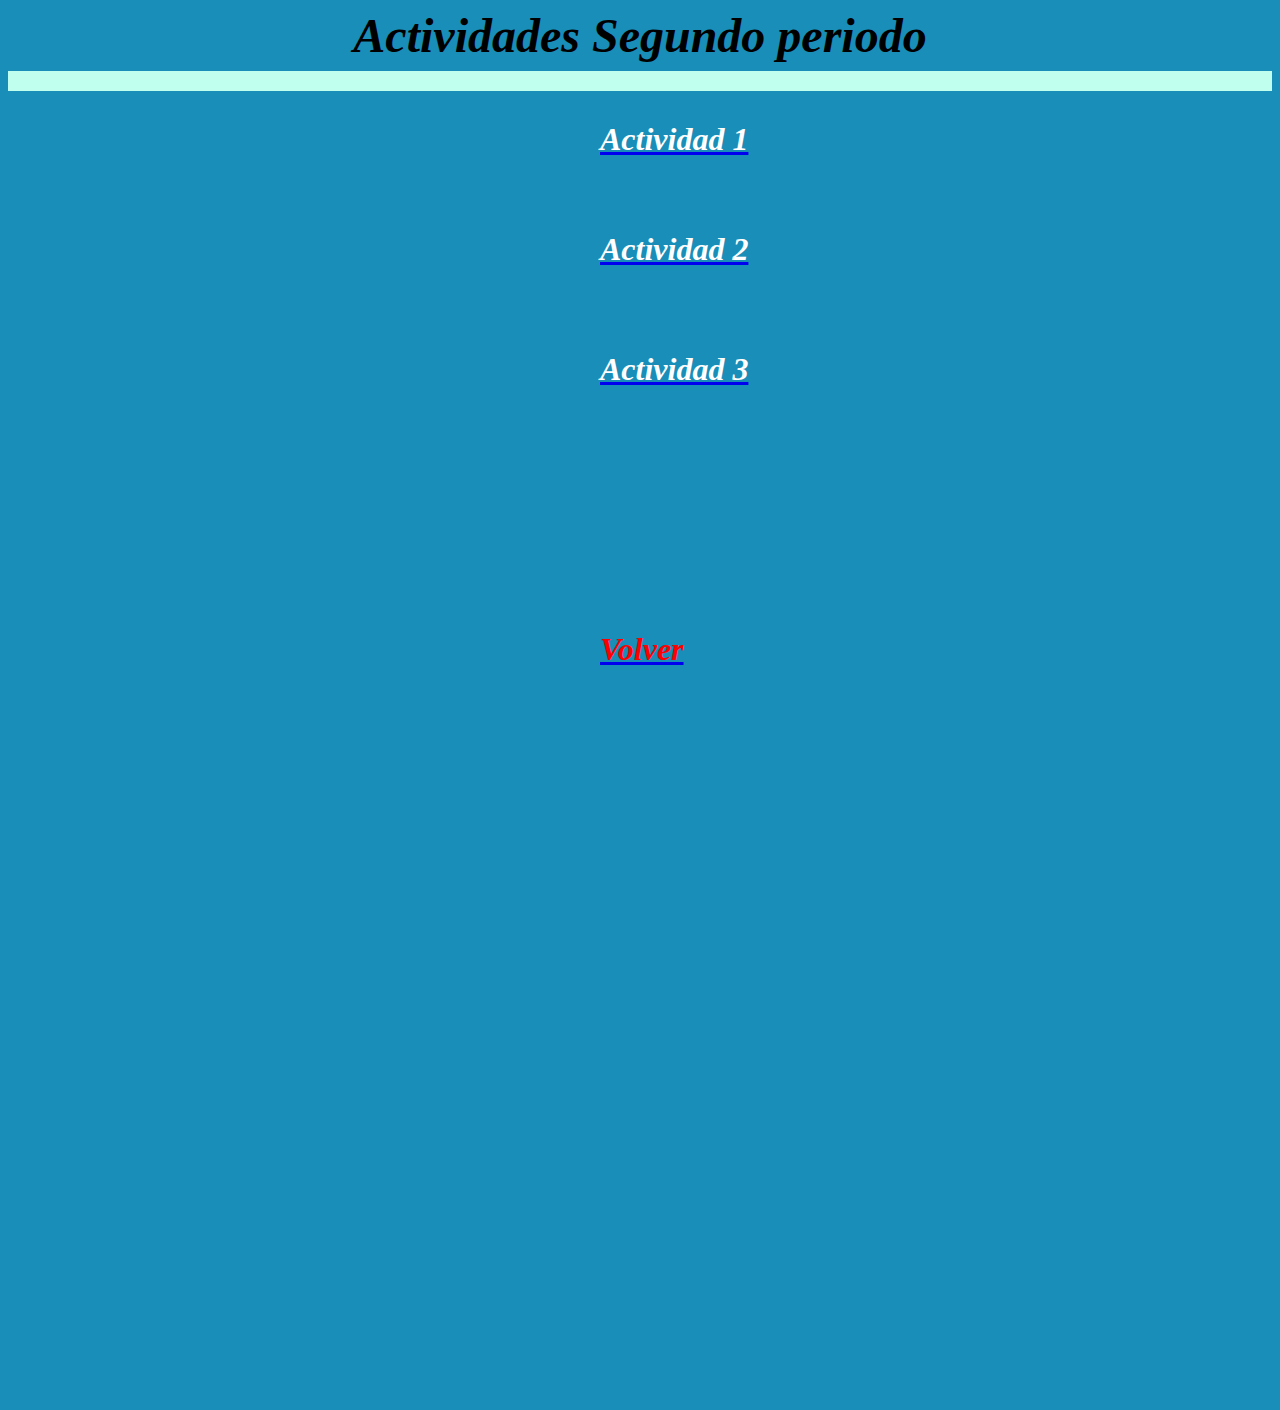
<file: p2.html>
<doctype html>
	<html>
	<head> 
		<meta charset="utf-8">
		<title> Pagína de trabajos</title>
	<head>
	      <body bgcolor="#188EB9">
	      	   <font face="Bahnschrift SemiBold" size="50px" color="black "><center><b><i>Actividades Segundo periodo</i></b></center></font>
	      	        <hr color="coffee" size="20px">
	      	        <div style="position: absolute;top: 100px; left: 600px;z-index: 10;background-size: cover;width:900px; height:800px"><a href="A1p2.html"><font face="Bahnschrift SemiBold" color="white"><h1><i>Actividad 1</i></h1></font></a>
	      	        	  <div style="position: absolute;top: 110px; left: 0px;z-index: 11;background-size: cover;width:900px; height:800px"><a href="A2p2.html"><font face="Bahnschrift SemiBold" color="white"><h1><i>Actividad 2</i></h1></font></a>
	      	              <div style="position: absolute;top: 400px; left: 0px;z-index: 10;background-size: cover;width:900px; height:800px"><a href="index.html"><font face="Bahnschrift SemiBold" color="#FF0000"><h1><i>Volver</i></h1></font></a></div>
	      	              </body>  	<div style="position: absolute;top: 120px; left: 0px;z-index: 11;background-size: cover;width:900px; height:800px"><a href="a4p2.html"><font face="Bahnschrift SemiBold" color="white"><h1><i>Actividad 3</i></h1></font></a>
</html>
</file>
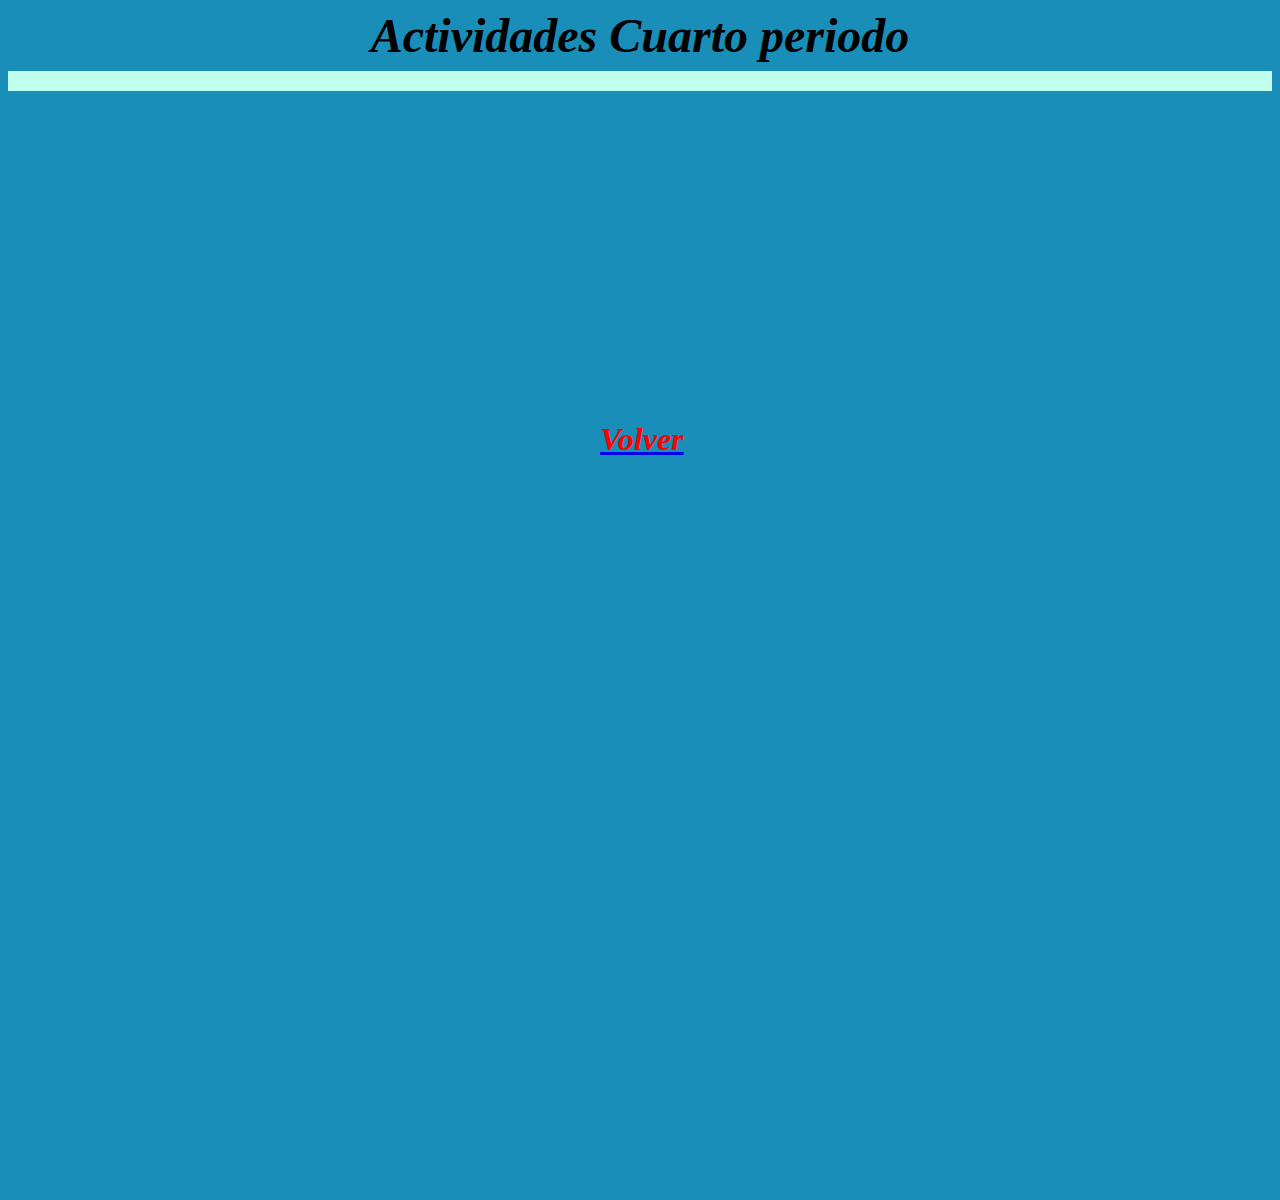
<file: p4.html>
<doctype html>
	<html>
	<head> 
		<meta charset="utf-8">
		<title> Pagína de trabajos</title>
	<head>
	      <body bgcolor="#188EB9">
	      	   <font face="Bahnschrift SemiBold" size="30px" color="black "><center><b><i>Actividades Cuarto periodo</i></b></center></h1></font>
	      	        <hr color="coffee" size="20px">
	      	        <div style="position: absolute;top: 400px; left: 600px;z-index: 10;background-size: cover;width:900px; height:800px"><a href="index.html"><font face="Bahnschrift SemiBold" color="#FF0000"><h1><i>Volver</i></h1></font></a></div>
	      	        </body>  	
</html>
</file>
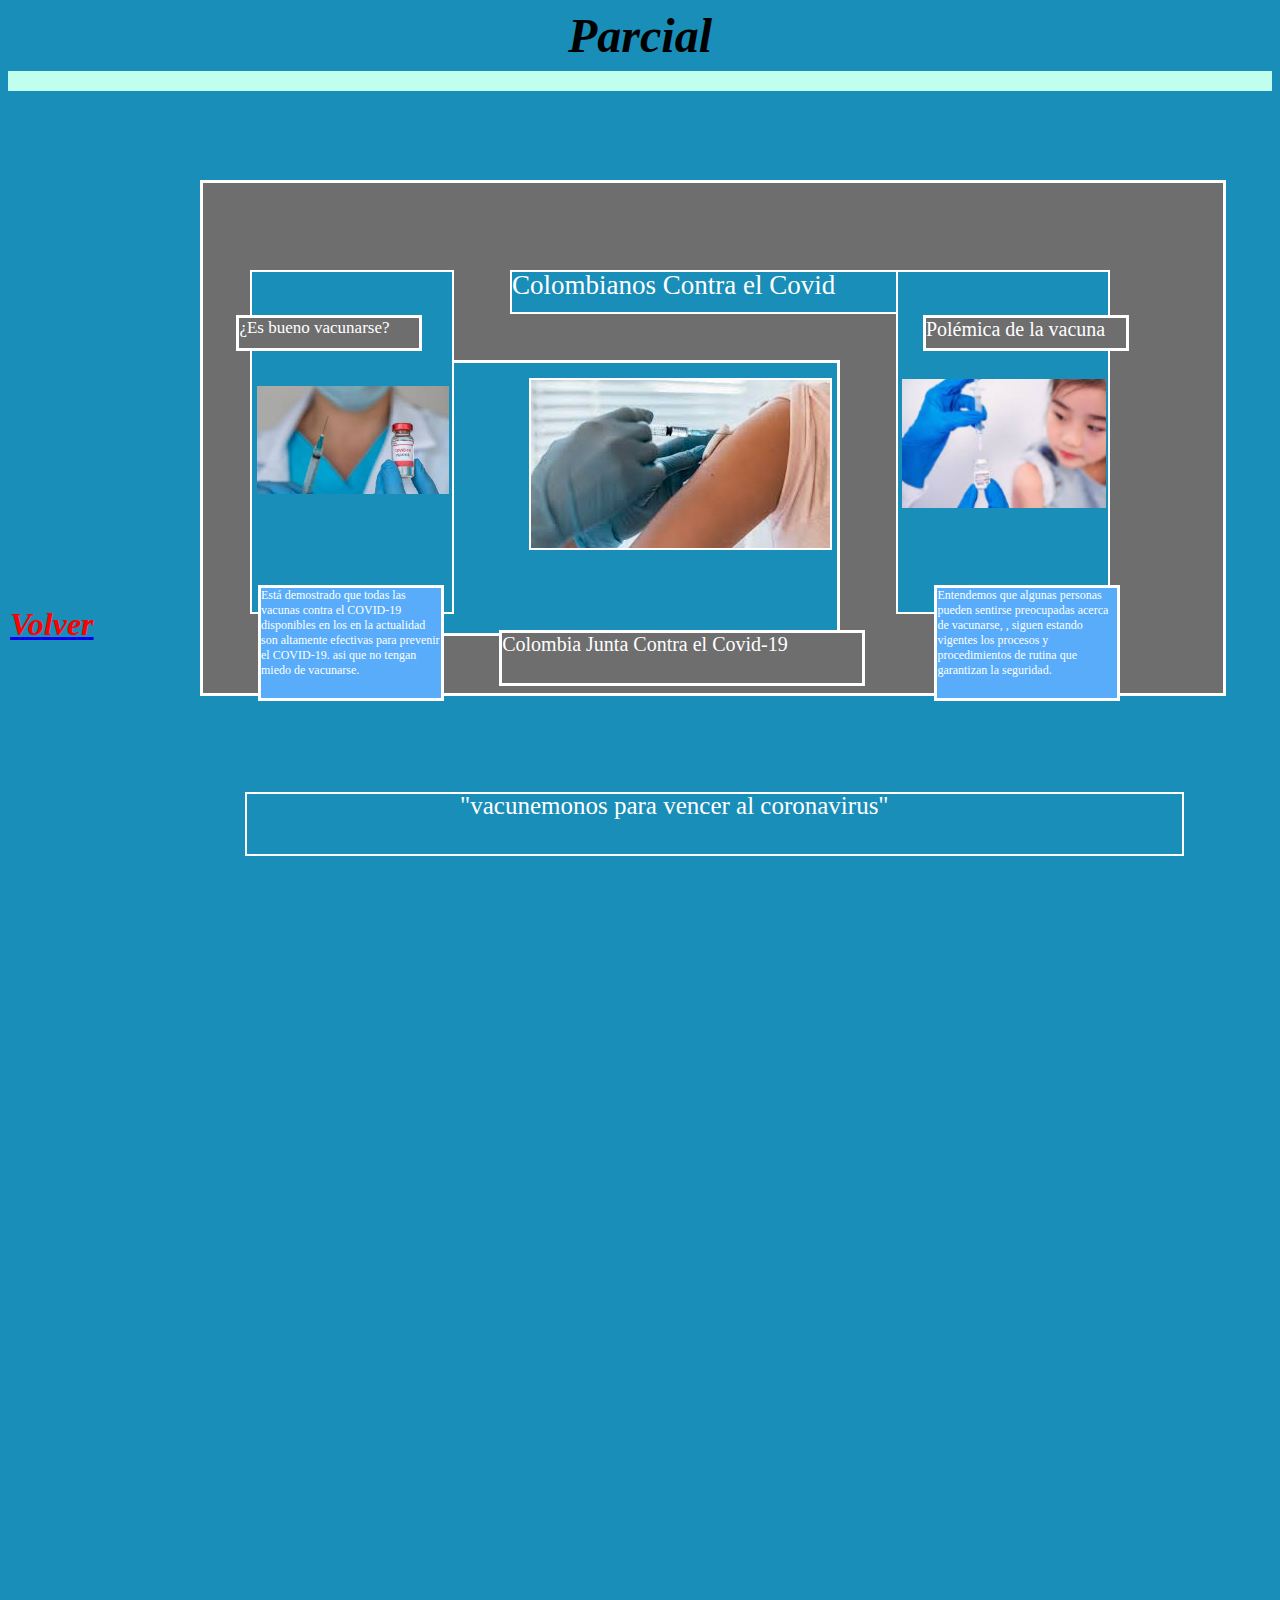
<file: Parcial.html>
<!DOCTYPE html>
<html>
<head>
		<meta charset="utf-8">
	<title>Pagina de trabajos</title>
</head>
<body>
	    <body bgcolor="#188EB9">
	      	   <font face="Bahnschrift SemiBold" size="50px" color="black "><center><b><i>Parcial</i></b></center></font>
	      	        <hr color="coffee" size="20px">
	      	        <div style="position: absolute;top: 42%; left: 41.3%;z-index: 11;background-size: cover;width:1900px; height:1800px z-index:11;"><img style="border: 2px solid white"src="vacuna.jpg"> </div>
	      	        <div style="position: absolute;top: 30%; left: 40%;z-index:13;font-family: Bahnschrift SemiBold;      font-size: 27px"><font face="Bahnschrift SemiBold"  color="white">Colombianos Contra el Covid</div>


	<div style="position: absolute;top: 65%; left: 10px;z-index: 11;background-size: cover;width:1900px; height:1800px"><a href="index.html"><font face="Bahnschrift SemiBold" color="#FF0000"><h1><i>Volver</i></h1></font></a></div>
	<div style=" position: absolute;top:20%; left:200px;width: 1020px; height: 510px; background: #6E6E6E; font-size: 35px;font-family: Cooper Black; border:  solid 3px white ;"> </div>
	<div  style=" position: absolute;top:40%; right:440px;width: 400px; height: 270px; background: #188EB9; font-size: 35px;font-family: Cooper Black;border: solid white 3px;">
	</div>
	<div  style="position: absolute;top: 30%; left: 510px; width: 400px; height: 40px;border:  solid white 2px ; background: #188EB9"></div>
	<div style="position: absolute;top: 70%; left: 39%;width: 360px; height: 50px; background: #6E6E6E; font-size: 35px;font-family: Cooper Black; border:  solid 3px white ;z-index:13;font-family: Comic Sans MS;   ;   font-size: 20px"><font  color="white">Colombia  Junta Contra el Covid-19 </div>
		<div style="position: absolute;top: 35%; left: 72.1%;width: 200px; height: 30px; background: #6E6E6E; font-size: 35px;font-family: Cooper Black; border:  solid 3px white ;z-index:12;font-family: Comic Sans MS;   ;   font-size: 20px"><font  color="white">Polémica de la vacuna </div>
			<div style="position: absolute;top: 42%; right:174px;z-index:10 ; "><img style="width: 100px height: 2px"  src="polemica2 (1).png"></div>
				<div style="position: absolute;top: 35%; right: 67%;width: 180px; height: 30px; background: #6E6E6E; font-size: 35px;font-family: Cooper Black; border:  solid 3px white ;z-index:12;font-family: Comic Sans MS;   ;   font-size: 17px"><font  color="white">¿Es bueno vacunarse?</div><div style="position: absolute;top: 65%; left: 73%;width: 180px; height: 110px; background: #58ACFA; font-size: 35px;font-family: Cooper Black; border:  solid 3px white ;z-index:12;font-family: Comic Sans MS;   ;   font-size: 12px"><font  color="white" >Entendemos que algunas personas pueden sentirse preocupadas acerca de vacunarse, , siguen estando vigentes los procesos y procedimientos de rutina que garantizan la seguridad. </div>
					<div style="position: absolute;top: 42%; left:251px;z-index:10 ; "><img style="width: 100px height: 2px"  src="si.png"></div>
					<div style="position: absolute;top: 65%; left: 258px;width: 180px; height: 110px; background: #58ACFA; font-size: 35px;font-family: Cooper Black; border:  solid 3px white ;z-index:12;font-family: Comic Sans MS;   ;   font-size: 12px"><font  color="white" >Está demostrado que todas las vacunas contra el COVID-19 disponibles en los  en la actualidad son altamente efectivas para prevenir el COVID-19. asi que no tengan miedo de vacunarse.</div>



	<div style="position: absolute;top: 30%; left: 250px; width: 200px; height: 340px;border:  solid white 2px; background: #188EB9">	</div>
	<div style="position: absolute;top: 30%; right:  170px; width: 210px; height: 340px;border:  solid white 2px ; background: #188EB9"></div>
	<div style=" position: absolute;top: 88%; left: 245px; width: 935px; height: 60px;border:  solid white 2px; background: #188EB9"></div>
<div style="position: absolute;top: 88%; right: 25%;width: 500px; height: 50px;  font-size: 35px;font-family: Cooper Black; ;z-index:12;font-family: Comic Sans MS;   ;   font-size: 25px"><font  color="white">"vacunemonos para vencer al coronavirus"</div>




</body>
</html>
</file>
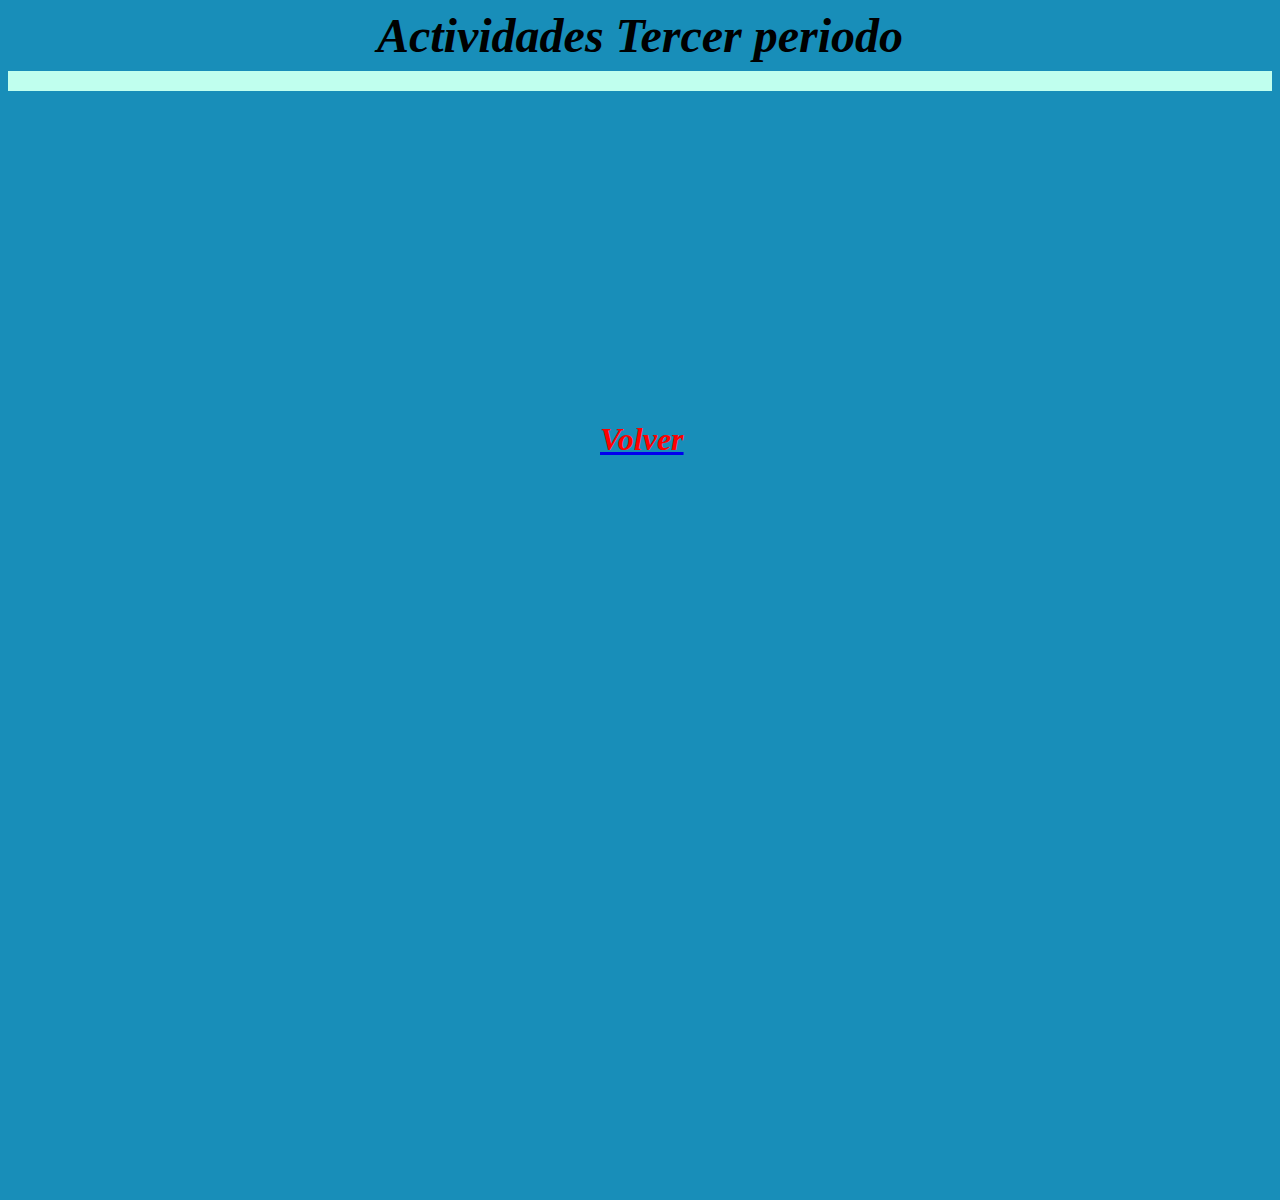
<file: tp.html>
<!DOCTYPE html>
<html>
<head>		<meta charset="utf-8">
	<title>Pagina de trabajos</title>
</head>
<body>	      <body bgcolor="#188EB9">
	      	   <font face="Bahnschrift SemiBold" size="50px" color="black "><center><b><i>Actividades Tercer periodo</i></b></center></font>
	      	        <hr color="coffee" size="20px">
	<div style="position: absolute;top: 400px; left: 600px;z-index: 10;background-size: cover;width:900px; height:800px"><a href="index.html"><font face="Bahnschrift SemiBold" color="#FF0000"><h1><i>Volver</i></h1></font></a></div>    
	      	            
</body>
</html>
</file>
<file: a4p2.css>
body{
background:#04B404;
}
.cuno{
position: absolute;
width:98%;
height: 97%;
top: 1%;
background: green;
border:solid green 5px;

}
.titulo{
position: absolute;
width: 45%;
height:7%; 
top: 2%;
padding top: 5%;
background:#045FB4;
border: solid #0B243B 3px;
font-size: 40px;
left: 1%;
color: white;
}
.parrafo{
position: absolute;
width: 45%;
height:50%;
top: 11%;
left: 1%;
border: solid #0B243B 3px;
background: #B40404;
color: white;
font-size: 21.7px;

}
.parrafo1{
position: absolute;
width: 26%;
height: 32%;
top: 63.5%;
background: #8A0886;
left: 20%;
border: 3px solid #3B0B24;
color: white;
font-size: 23px;

}

.foto1{
	position: absolute;
	width:247px;
	height: 213px;
	top: 105.7%;
	right: 166.6%;
	background:url(foto11.png); 
	border: 3px solid #0B243B;
}

.funo{
	position: absolute;
	top: 2%;
	width: 48%;
	height: 58.7%;
	background: #B18904;
	left: 51%;
	border: solid 3px #0B243B;
box-sizing: border-box;

}
.parrafo2{
	position: absolute;
	top: 4%;
	width: 95%;
	height:53%;
	background: #188EB9;
	left: 2%;
	border: 3px solid #0B243B;

	font-size: 18px;
	}
.parrafo3{
position: absolute;
top: 63.5%;
width: 30%;
height: 32%;
background: #088A68;
border: 3px solid #3B0B24;
color: white;
font-size: 22px;
left: 51%;
}
.foto2{
position: absolute;
top: 107.5%;
width: 185px;
height: 99px;
background: url(foto2.png);
border: solid 3px #0B243B;
left: 12%;
}
.foto3{
	position: absolute;
	top: 107.5%;
	width: 185px;
	height:99px;
	background: url(foto3.png);
	border: solid 3px #0B243B;
	left: 59%;

}
.foto4{

	position: absolute;
	top: 105.7%;
	width: 202px;
height: 213px;
background: url(foto4.png);
border: solid 3px #0B243B;
left: 65%
}
</file>
